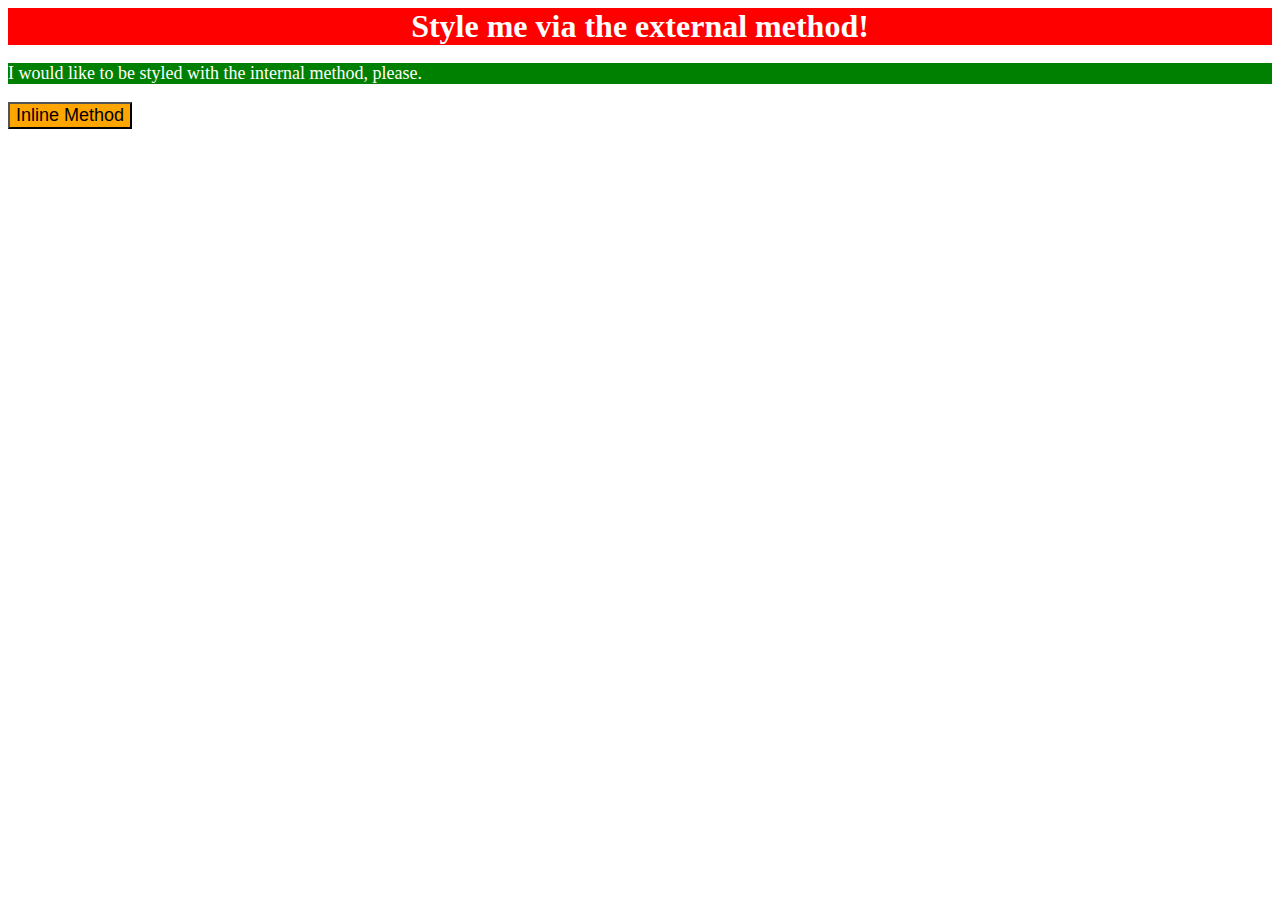
<file: foundations/intro-to-css/01-css-methods/index.html>
<!DOCTYPE html>
<html lang="en">
  <head>
    <meta charset="UTF-8">
    <meta http-equiv="X-UA-Compatible" content="IE=edge">
    <meta name="viewport" content="width=device-width, initial-scale=1.0">
    <title>Methods for Adding CSS</title>
    <link rel="stylesheet" href="./styles.css">

    <style>
      p {
        font-size: 18px;
        background-color: green;
        color: white;
      }
    </style>
  </head>
  <body>
    <div>Style me via the external method!</div>
    <p>I would like to be styled with the internal method, please.</p>
    <button style="background-color: orange; font-size: 18px;">Inline Method</button>
  </body>
</html>
</file>
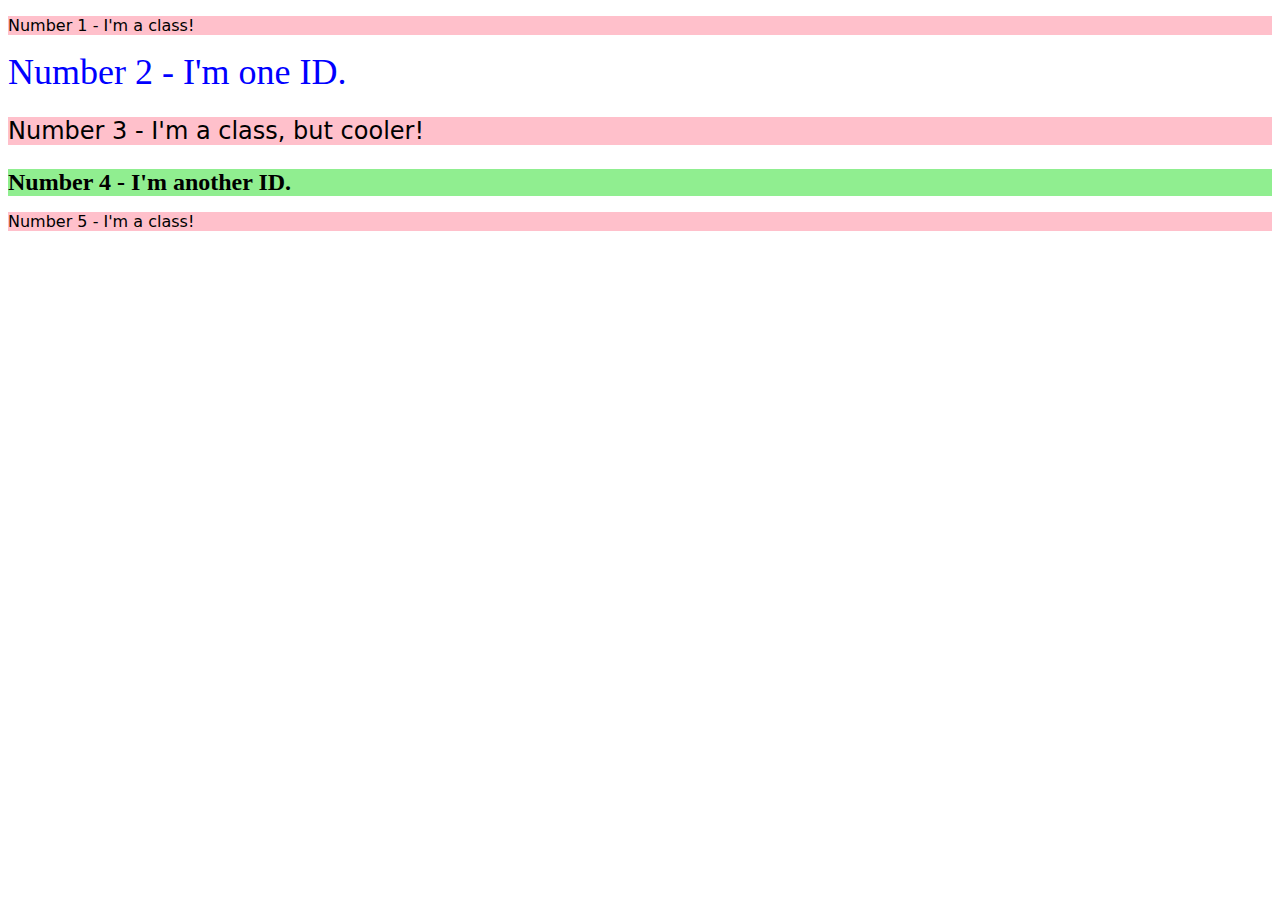
<file: foundations/intro-to-css/02-class-id-selectors/index.html>
<!DOCTYPE html>
<html lang="en">
  <head>
    <meta charset="UTF-8">
    <meta http-equiv="X-UA-Compatible" content="IE=edge">
    <meta name="viewport" content="width=device-width, initial-scale=1.0">
    <title>Class and ID Selectors</title>
    <link rel="stylesheet" href="style.css">
  </head>
  <body>
    <p class="odd">Number 1 - I'm a class!</p>
    <div id="two">Number 2 - I'm one ID.</div>
    <p  class="odd three">Number 3 - I'm a class, but cooler!</p>
    <div id="four">Number 4 - I'm another ID.</div>
    <p class="odd">Number 5 - I'm a class!</p>
  </body>
</html>
</file>
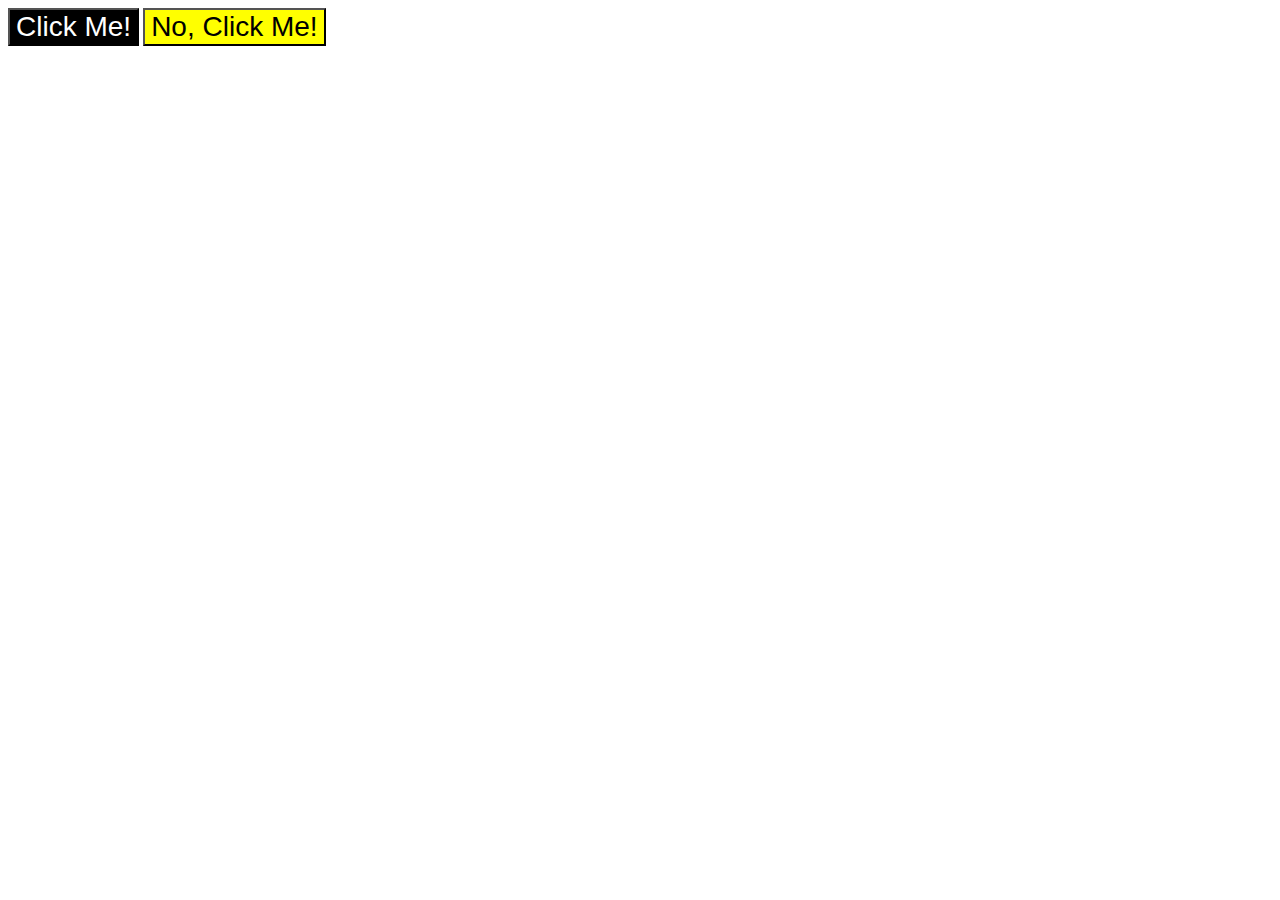
<file: foundations/intro-to-css/03-grouping-selectors/index.html>
<!DOCTYPE html>
<html lang="en">
  <head>
    <meta charset="UTF-8">
    <meta http-equiv="X-UA-Compatible" content="IE=edge">
    <meta name="viewport" content="width=device-width, initial-scale=1.0">
    <title>Grouping Selectors</title>
    <link rel="stylesheet" href="style.css">
  </head>
  <body>
    <button class="btn1">Click Me!</button>
    <button class="btn2">No, Click Me!</button>
  </body>
</html>
</file>
<file: foundations/intro-to-css/01-css-methods/styles.css>
div {
	background-color: red;
	color: white;
	text-align: center;
	font-size: 32px;
	font-weight: bold;
}
</file>
<file: foundations/intro-to-css/02-class-id-selectors/style.css>
.odd {
	background-color: pink;
	font-family: "Verdana", "DejaVu Sans", "sans-serif";
}

#two {
	color: blue;
	font-size: 36px;
}

.odd.three {
	font-size: 24px;
}

#four {
	background-color: lightgreen;
	font-size: 24px;
	font-weight: bold;
}
</file>
<file: foundations/intro-to-css/03-grouping-selectors/style.css>
.btn1, 
.btn2 {
	font-family: "Helvetica", "Times New Roman";
	font-size: 28px;
}

.btn1 {
	background: black;
	color: white;
}

.btn2 {
	background: yellow;
}
</file>
